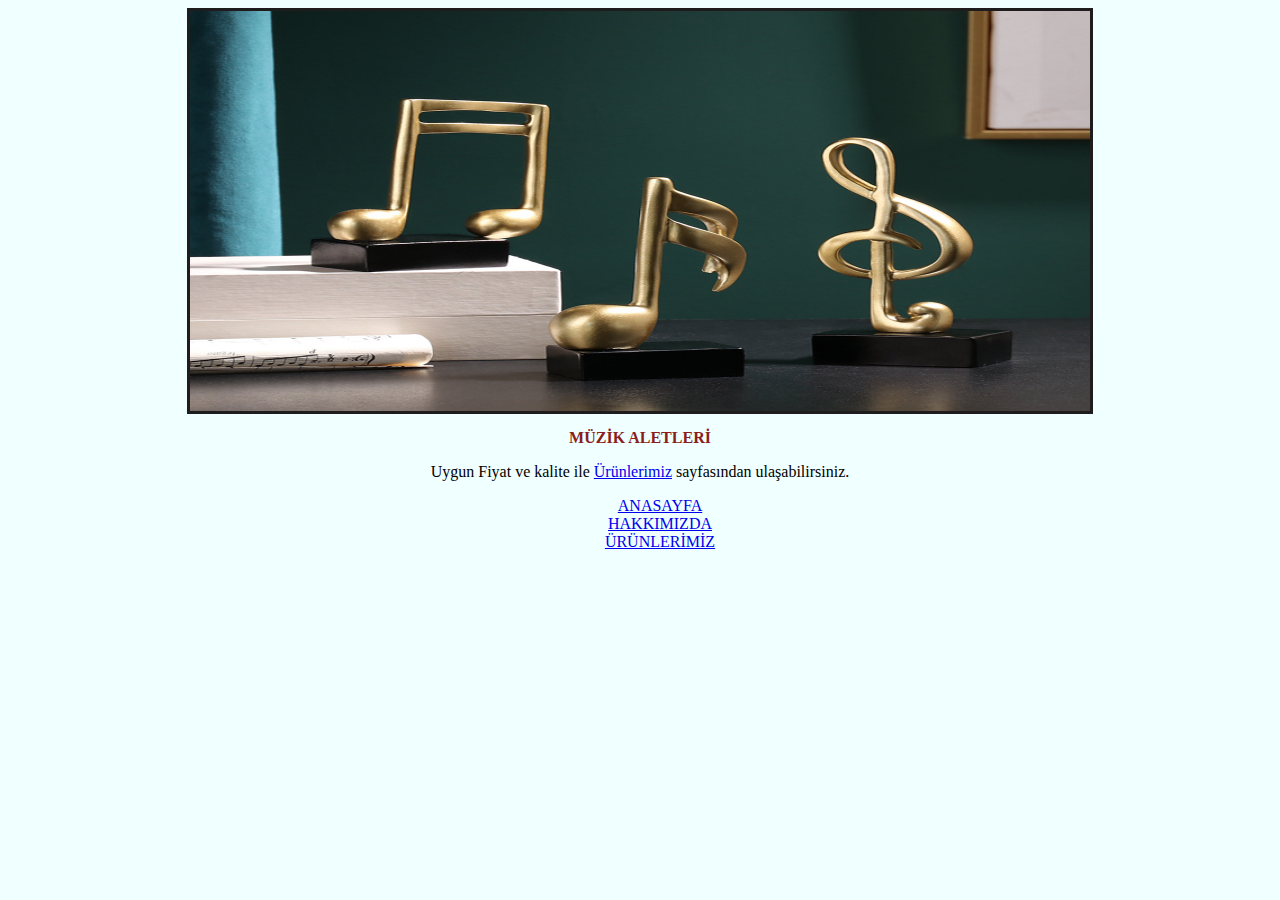
<file: index.html>
<!DOCTYPE html>
<html lang="tr">
<head>
    <meta charset="UTF-8">
    <meta http-equiv="X-UA-Compatible" content="IE=edge">
    <meta name="viewport" content="width=device-width, initial-scale=1.0">
    <title>GÖKÇE MÜZİK </title>
    <link rel="shortcut icon" href="/resimler/favicon.ico" type="image/x-icon">

    <link rel="stylesheet" href="css/stiller.css">


</head>
<body>
    <img src="resimler/storage-3-adet-paket-i̇skandinav-müzik-notasyonu-müzik-notaları_34324.jpeg" alt="GÖKÇE MÜZİK" width="900" height="400">

<h1>MÜZİK ALETLERİ</h1>
<p>
   Uygun Fiyat ve kalite ile <a href="urunlerimiz.html">Ürünlerimiz</a> sayfasından ulaşabilirsiniz.  
</p>

<ul>
    <li><a href="index.html">ANASAYFA</a></li>
    <li><a href="hakkimizda.html">HAKKIMIZDA</a></li>
    <li><a href="urunlerimiz.html">ÜRÜNLERİMİZ</a></li>
</ul>




</body>
</html>
</file>
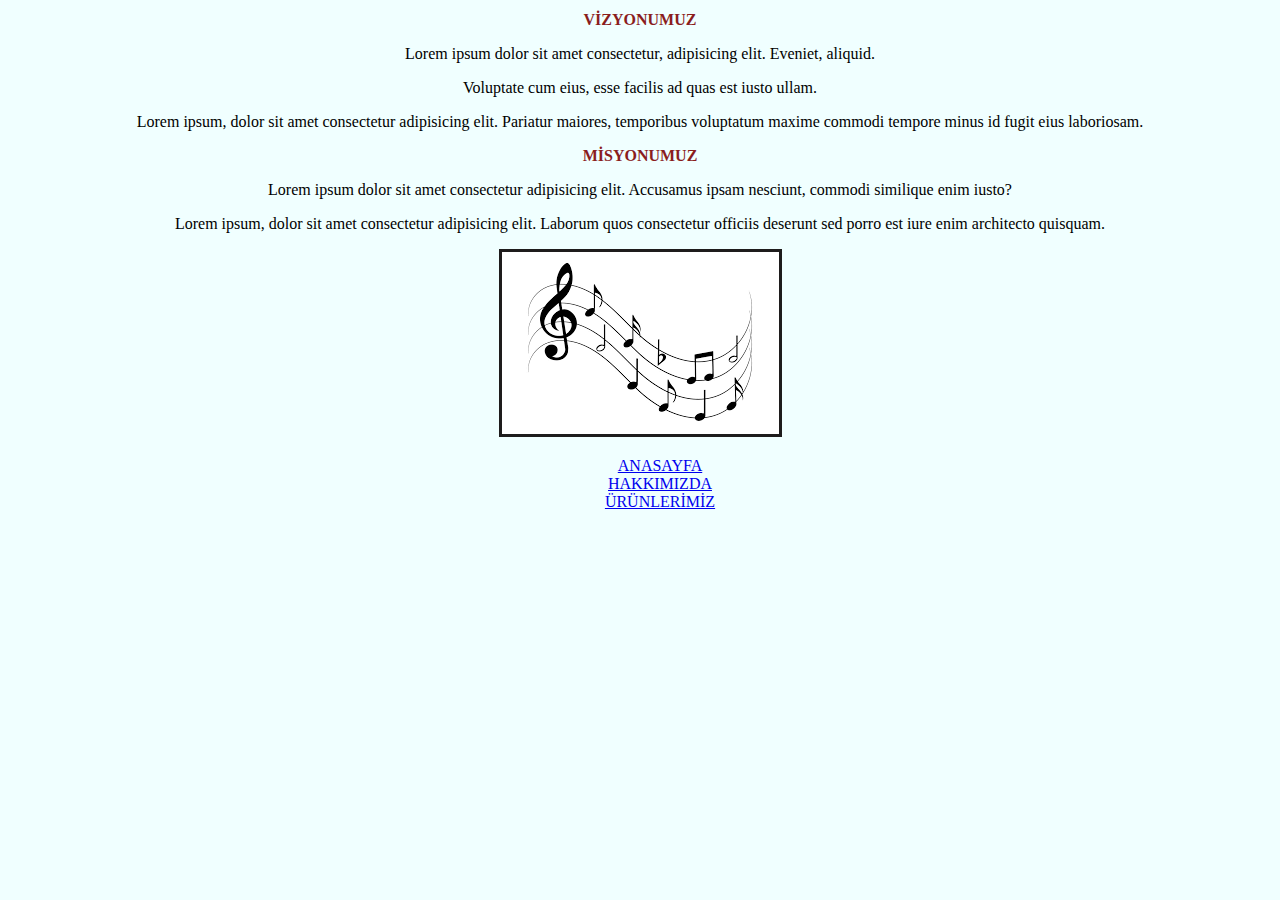
<file: hakkimizda.html>
<!DOCTYPE html>
<html lang="tr">
<head>
    <meta charset="UTF-8">
    <meta http-equiv="X-UA-Compatible" content="IE=edge">
    <meta name="viewport" content="width=device-width, initial-scale=1.0">
    <title>GÖKÇE MÜZİK </title>
    <link rel="shortcut icon" href="/resimler/favicon.ico" type="image/x-icon">
    <link rel="stylesheet" href="css/stiller.css">


</head>
<body>


<h1> VİZYONUMUZ </h1>
<p>Lorem ipsum dolor sit amet consectetur, adipisicing elit. Eveniet, aliquid.</p>
<p>Voluptate cum eius, esse facilis ad quas est iusto ullam.</p>
<p>Lorem ipsum, dolor sit amet consectetur adipisicing elit. Pariatur maiores, temporibus voluptatum maxime commodi tempore minus id fugit eius laboriosam.</p>
<H2> MİSYONUMUZ</H2>
<p>Lorem ipsum dolor sit amet consectetur adipisicing elit. Accusamus ipsam nesciunt, commodi similique enim iusto?</p>
<p>Lorem ipsum, dolor sit amet consectetur adipisicing elit. Laborum quos consectetur officiis deserunt sed porro est iure enim architecto quisquam.</p>

    <img src="resimler/zemin.jpg" alt="GÖKÇE MÜZİK">
   
    <footer>
        <ul>
            <li><a href="index.html">ANASAYFA</a></li>
            <li><a href="hakkimizda.html">HAKKIMIZDA</a></li>
            <li><a href="urunlerimiz.html">ÜRÜNLERİMİZ</a></li>
        </ul>
        
        
        </footer>
        

</body>
</html>
</file>
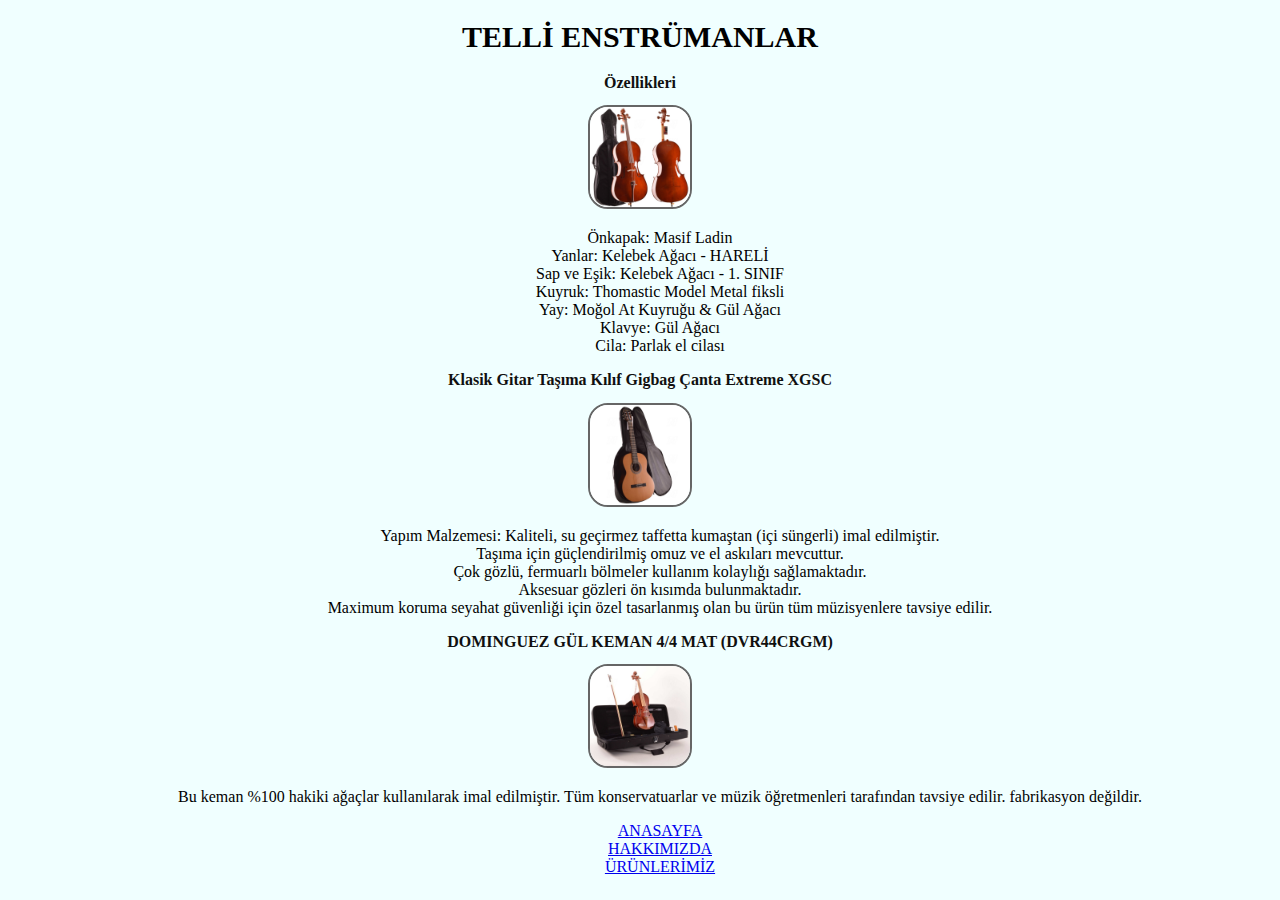
<file: urunlerimiz.html>
<!DOCTYPE html>
<html lang="tr">
<head>
    <meta charset="UTF-8">
    <meta http-equiv="X-UA-Compatible" content="IE=edge">
    <meta name="viewport" content="width=device-width, initial-scale=1.0">
    <title>GÖKÇE MÜZİK </title>
    <link rel="shortcut icon" href="/resimler/favicon.ico" type="image/x-icon">
    <link rel="stylesheet" href="css/stiller.css">
</head>
<body>
   
<h1 style="font-size: 30px; color: black; text-align: center;">TELLİ ENSTRÜMANLAR</h1>
<h2 style="font-size:25;color:rgb(16, 16, 16); text-align: center;"> Özellikleri</h2>
<div class="cello">
     <img style="  border: solid 2px #666;  border-radius: 20px;" src="resimler/cello.jpg" alt="çello" width="100px" height="auto">
 <ul>
    <li>Önkapak: Masif Ladin</li>
    <li>Yanlar: Kelebek Ağacı - HARELİ</li>
    <li> Sap ve Eşik: Kelebek Ağacı - 1. SINIF</li>
    <li> Kuyruk: Thomastic Model Metal fiksli</li>
    <li> Yay: Moğol At Kuyruğu & Gül Ağacı</li>
    <li> Klavye: Gül Ağacı</li>
    <li> Cila: Parlak el cilası </li>
 </ul>
</div>

<h2 style="font-size:25;color:rgb(16, 16, 16); text-align: center; "> Klasik Gitar Taşıma Kılıf Gigbag Çanta Extreme XGSC</h2>

<div class="cello">
    <img style="border: solid 2px #666;  border-radius: 20px; " src="resimler/gitar_kilif.jpg" alt="Gitar kılıfı" width="100px" height="auto">
 <ul>
    <li>Yapım Malzemesi: Kaliteli, su geçirmez taffetta kumaştan (içi süngerli) imal edilmiştir.</li>
    <li>Taşıma için güçlendirilmiş omuz ve el askıları mevcuttur.</li>
    <li>Çok gözlü, fermuarlı bölmeler kullanım kolaylığı sağlamaktadır.</li>
    <li>Aksesuar gözleri ön kısımda bulunmaktadır.</li>
    <li>Maximum koruma seyahat güvenliği için özel tasarlanmış olan bu ürün tüm müzisyenlere tavsiye edilir.</li>
 </ul>

</div>

<h2 style="font-size:25;color:rgb(16, 16, 16); text-align: center; "> DOMINGUEZ GÜL KEMAN 4/4 MAT (DVR44CRGM)</h2>



<div class="cello">
    <img style="border: solid 2px #666;  border-radius: 20px; flex-direction: column;" src="resimler/domınguez gul keman.jpg" alt="Keman" width="100px" height="auto">
 <ul>
    <li>Bu  keman %100 hakiki ağaçlar kullanılarak imal edilmiştir. Tüm konservatuarlar ve müzik öğretmenleri tarafından tavsiye edilir. fabrikasyon değildir.</li>
   
 </ul>
 
</div>


<footer>
   <ul>
       <li><a href="index.html">ANASAYFA</a></li>
       <li><a href="hakkimizda.html">HAKKIMIZDA</a></li>
       <li><a href="urunlerimiz.html">ÜRÜNLERİMİZ</a></li>
   </ul>
   
   
   </footer>
   

</body>
</html>
</file>
<file: css/stiller.css>
h1 {
    font-size: 16px;
    color: rgb(138, 29, 29);
}

h2 {
    font-size: 16px;
    color: rgb(138, 29, 29);
}

img {
border: 3px solid rgb(30, 28, 28);

}

.center img {
    margin: auto;
    width: 50%;
    padding: 10px;
  }

body {
 background-color: azure;
 text-align: center;

}
 ul li{
    list-style-type: none;
 }
</file>
